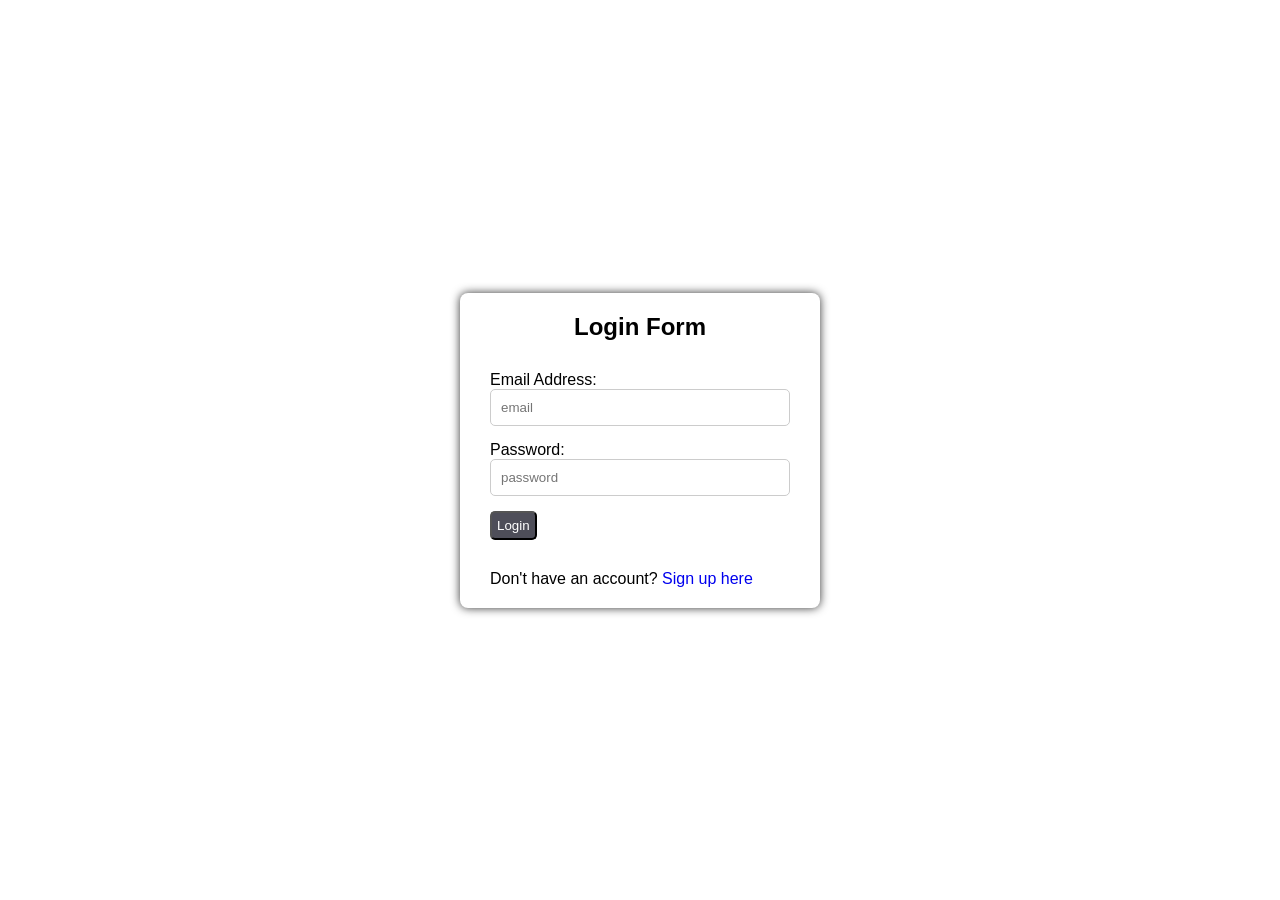
<file: index.html>
<!DOCTYPE html>
<html lang="en">
<head>
    <meta charset="UTF-8">
    <meta name="viewport" content="width=device-width, initial-scale=1.0">
    <title>Login Page</title>
    <link rel="stylesheet" href="style.css">
</head>
<body>
    <main>
        <section id="login-container">
            <h2>Login Form</h2>
            <form action="#" method="post">
                <label for="email">Email Address:</label>
                <input id="email" type="email" placeholder="email">

                <label for="pass">Password:</label>
                <input id="pass" type="pass" placeholder="password">

                <button type="submit">Login</button>
                <p>Don't have an account? <a href="signup.html">Sign up here</a></p>
            </form>
        </section>
    </main>
</body>
</html>
</file>
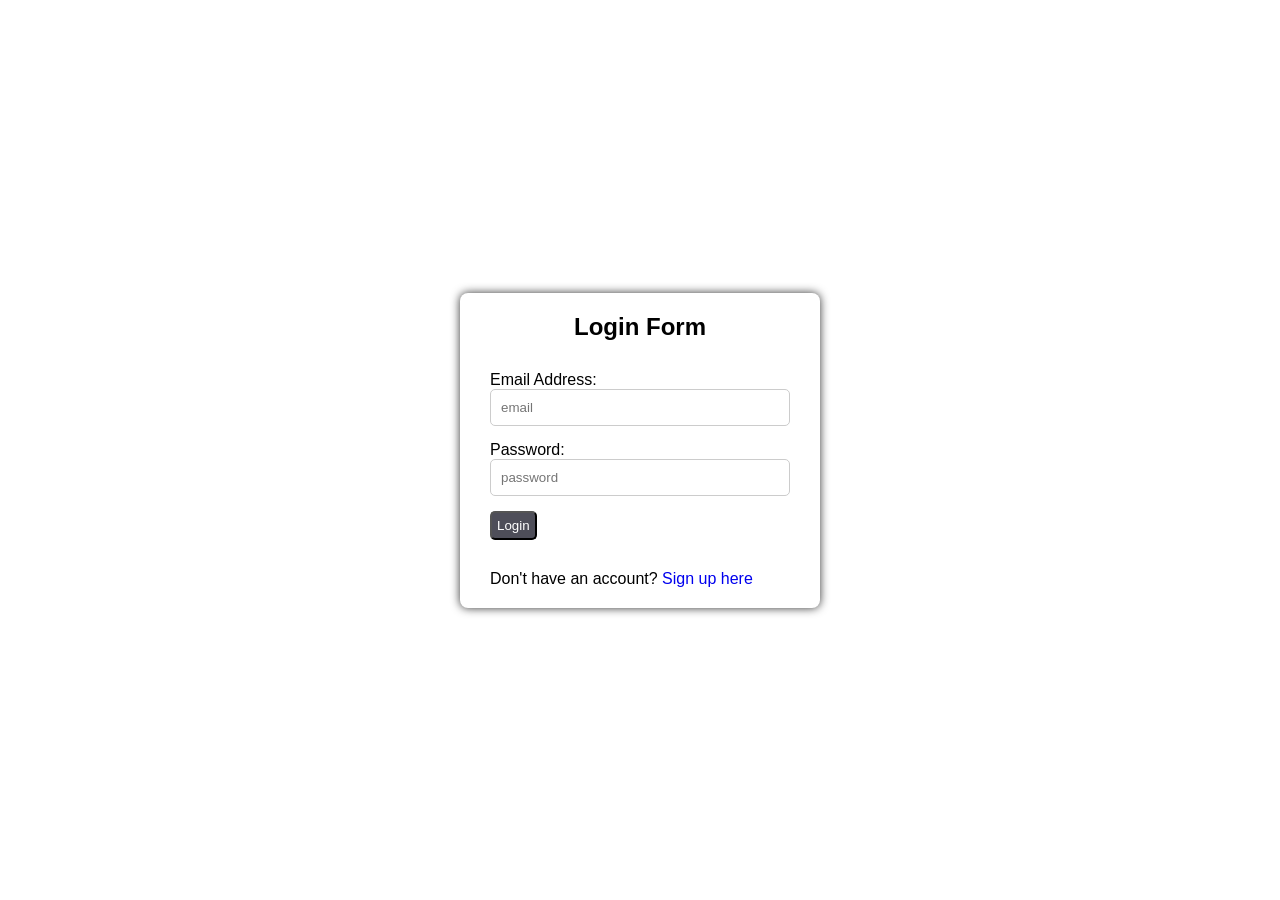
<file: login.html>
<!DOCTYPE html>
<html lang="en">
<head>
    <meta charset="UTF-8">
    <meta name="viewport" content="width=device-width, initial-scale=1.0">
    <title>Login Page</title>
    <link rel="stylesheet" href="style.css">
</head>
<body>
    <main>
        <section id="login-container">
            <h2>Login Form</h2>
            <form action="#" method="post">
                <label for="email">Email Address:</label>
                <input id="email" type="email" placeholder="email">

                <label for="pass">Password:</label>
                <input id="pass" type="pass" placeholder="password">

                <button type="submit">Login</button>
                <p>Don't have an account? <a href="signup.html">Sign up here</a></p>
            </form>
        </section>
    </main>
</body>
</html>
</file>
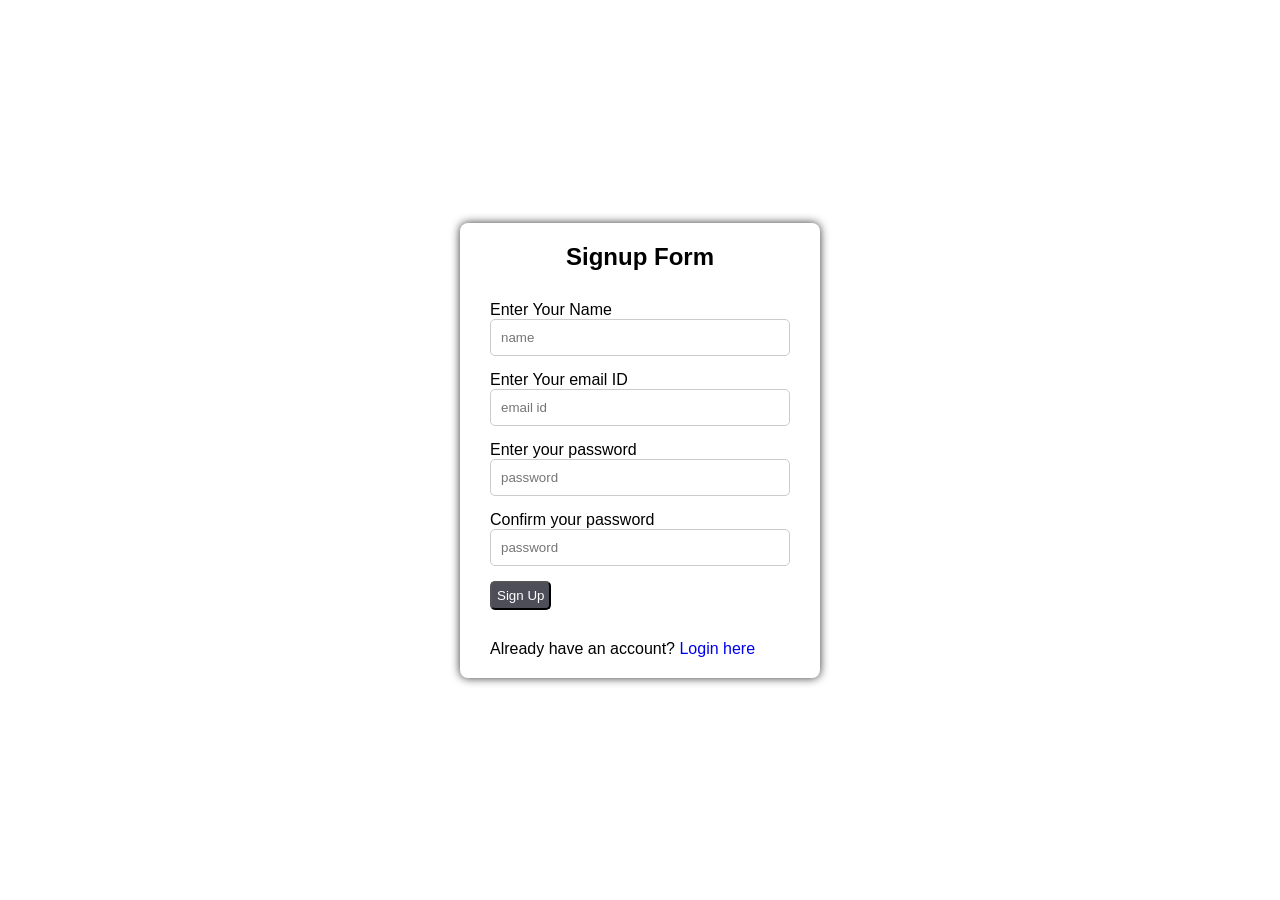
<file: signup.html>
<!DOCTYPE html>
<html lang="en">
<head>
    <meta charset="UTF-8">
    <meta name="viewport" content="width=device-width, initial-scale=1.0">
    <title>Signup-Page</title>
    <link rel="stylesheet" href="style.css">
</head>
<body>
    <main>
        <section id="signup-container">
            <h2>Signup Form</h2>
            <form method="post">
                <label for="name">Enter Your Name</label>
                <input id="name" type="text" placeholder="name">

                <label for="email">Enter Your email ID</label>
                <input id="email" type="email" placeholder="email id">

                <label for="pass">Enter your password</label>
                <input id="pass" type="password" placeholder="password">

                <label for="cpass">Confirm your password</label>
                <input id="cpass" type="password" placeholder="password">

                <button type="submit">Sign Up</button>

                <p>Already have an account? <a href="index.html">Login here</a></p>
            </form>
        </section>
    </main>
</body>
</html>
</file>
<file: style.css>
*{
    margin: 0;
    padding: 0;
}

body{
    background-color: white;
    font-family: Arial, sans-serif;   
    
}

main {
  height: 100vh;           /* pura screen height */
  display: flex;           /* body ko flexbox bana diya */
  justify-content: center; /* horizontal center */
  align-items: center;     /* vertical center */
}

#signup-container,
#login-container {
  background: #fff;        /* white card */
  border-radius: 8px;      /* rounded corners */
  box-shadow: 0px 0px 10px rgba(0,0,0,0.8); /* halka shadow */
  width: 300px;            /* fixed width */
  padding: 20px 30px;  
}

h2 {
    font-weight: 900;
    text-align: center;
    margin-bottom: 30px;
}

input {
    width: 100%;
    padding: 10px;
    margin-bottom: 15px;
    border:1px solid #ccc;
    border-radius: 5px;
    box-sizing: border-box; 
}

/* Focus hone par */
form input:focus {
  border-color: #007BFF;    /* border ka color change (blue) */
  outline: none;            /* default outline hata do */
  box-shadow: 0 0 5px rgba(0, 123, 255, 0.5); /* halka glow effect */
}

button {
    background-color: rgb(78, 78, 89);
    color: white;
    padding:5px;
    border-radius: 5px;
    margin-bottom: 30px;
}

button:hover{
    background-color: darkblue;
}

form p a {
    text-decoration: none;
}

form p a:hover {
   
    font-weight: 700;
    color: rgb(12, 84, 184);
}
</file>
